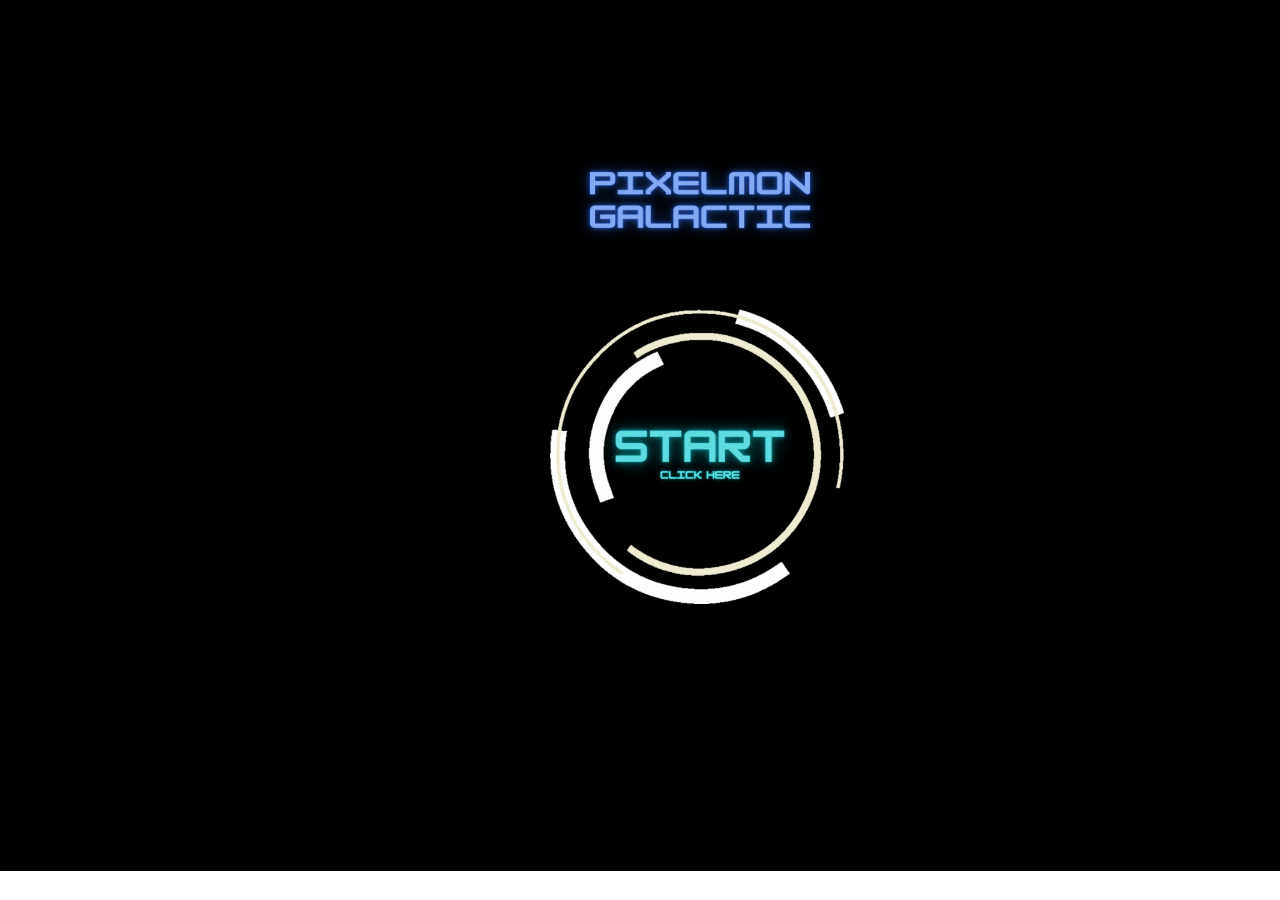
<file: index.html>
<!DOCTYPE html>
<html lang="en">
<head>
    <meta charset="UTF-8">
    <meta http-equiv="X-UA-Compatible" content="IE=edge">
    <meta name="viewport" content="width=device-width, initial-scale=1.0">
    <title>Choose</title>
    <link rel="stylesheet" href="load.css">
    <link rel="icon" type="image/x-icon" href="img/logo.png">
    <link rel="stylesheet" href="https://cdnjs.cloudflare.com/ajax/libs/animate.css/4.1.1/animate.min.css"/>
</head>
<body>
    <div id="wrapper">
        <div id="content">

        <div class="tema">
        <img src="link/img/Pixelmon.png" class="animate__animated animate__backInRight">
        <div class="load">
        <a href="beranda.html"><img src="link/img/load1.gif" class="animate__animated animate__backInLeft"></a>
        </div><!--Load-->
        </div><!--Tema-->
        </div><!--Content-->
    </div><!--Wrapper-->
</body>
</html>
</file>
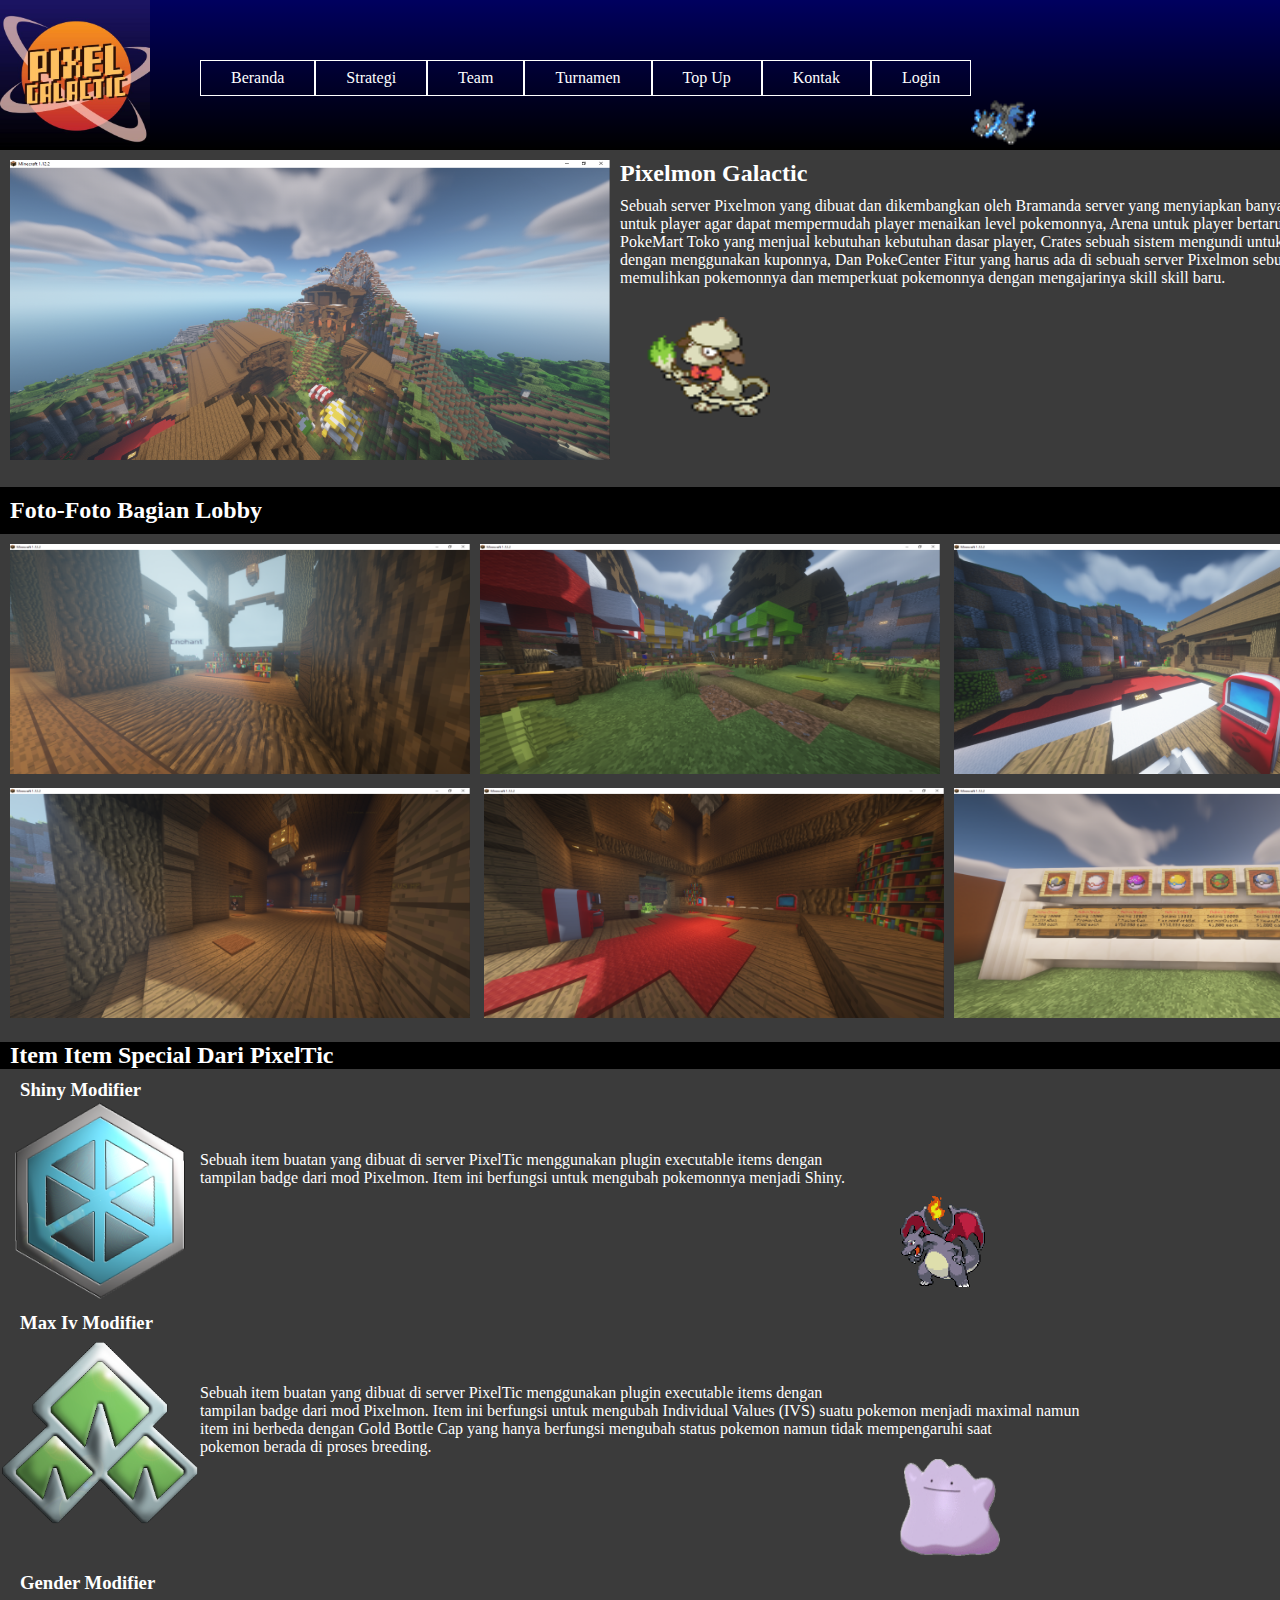
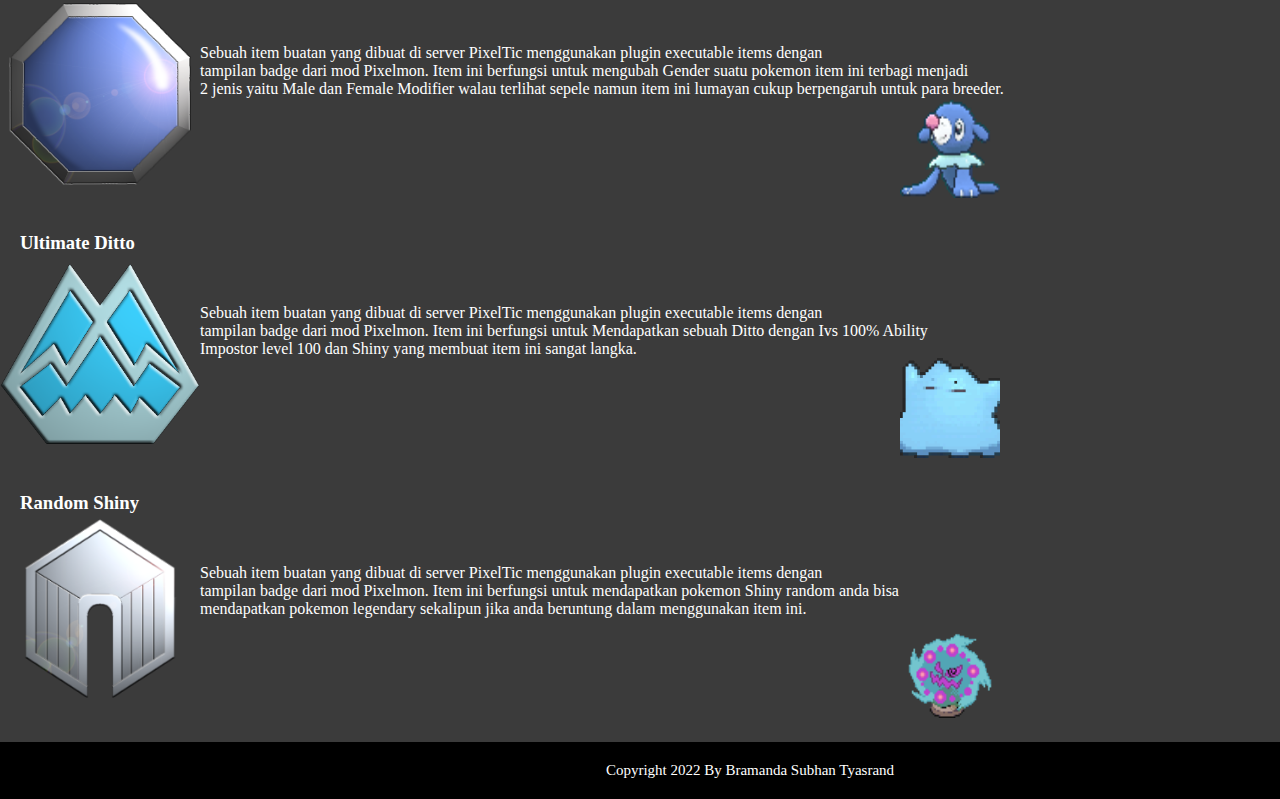
<file: beranda.html>
<!DOCTYPE html>
<html lang="en">
<head>
    <meta charset="UTF-8">
    <meta http-equiv="X-UA-Compatible" content="IE=edge">
    <meta name="viewport" content="width=device-width, initial-scale=1.0">
    <title>Pixelmon Galactic</title>
    <link rel="stylesheet" href="style.css">
    <link rel="icon" type="image/x-icon" href="img/logo.png">
    <link rel="stylesheet" href="https://cdnjs.cloudflare.com/ajax/libs/animate.css/4.1.1/animate.min.css"/>
</head>
<body>
    <div id="wrapper">
        <div id="header">
            <img src="img/logo.png"/>
            <ul id="menu">
                <li><a href="beranda.html">Beranda</a></li>
                <li><a href="link/strategi.html">Strategi</a></li>
                <li><a href="link/team.html">Team</a></li>
                <li><a href="link/tur.html">Turnamen</a></li>
                <li><a href="link/p2w.html">Top Up</a></li>
                <li><a href="#">Kontak</a></li>
                <li><a href="link/akun.html">Login</a></li>
            </ul>
            <div id="gift">
            <img src="link/img/charx.gif">
            </div><!--Gift-->
        </div><!--Header-->

        <div id="content">
                <img src="img/lobby.png"/>
                <h2>Pixelmon Galactic</h2>
                <p>Sebuah server Pixelmon yang dibuat dan dikembangkan oleh Bramanda server yang menyiapkan banyak fitur seperti Leveling untuk player agar dapat mempermudah player menaikan level pokemonnya, Arena untuk player bertarung satu sama lain PokeMart Toko yang menjual kebutuhan kebutuhan dasar player, Crates sebuah sistem mengundi untuk mendapatkan hadiah dengan menggunakan kuponnya, Dan PokeCenter Fitur yang harus ada di sebuah server Pixelmon sebuah tempat untuk player memulihkan pokemonnya dan memperkuat pokemonnya dengan mengajarinya skill skill baru.</p> <div id="contentimg"><img src="img/smeargle.gif"></div><!--ContentImg--><br><br><br><br><br><br><br><br><br><br>
        </div><!--Content-->
        <div id="foto">
            <h2>Foto-Foto Bagian Lobby</h2>
                <img src="img/ench.png"><img src="img/mart.png"/>
                <img src="img/arena.png"/><img src="img/lvl.png">
                <img src="img/center.png"/><img src="img/ball.png">
        </div><!--foto-->
        <div id="frame-sidebar">
            <div class="sidebar">
            <h2>Item Item Special Dari PixelTic</h2>
            <h3>Shiny Modifier</h3>
            <img src="img/shiny.png"><p>Sebuah item buatan yang dibuat di server PixelTic menggunakan plugin executable items dengan<br> tampilan badge dari mod Pixelmon. Item ini berfungsi untuk mengubah pokemonnya menjadi Shiny.</p> <div class="gift"><img src="img/shinychar.gif"></div><!--Gift-->
            </div><!--Sidebar-->
            <div class="sidebar">
            <h3>Max Iv Modifier</h3>
            <img src="img/maxiv.png"/><p>Sebuah item buatan yang dibuat di server PixelTic menggunakan plugin executable items dengan<br> tampilan badge dari mod Pixelmon. Item ini berfungsi untuk mengubah Individual Values (IVS) suatu pokemon menjadi maximal namun<br> item ini berbeda dengan Gold Bottle Cap yang hanya berfungsi mengubah status pokemon namun tidak mempengaruhi saat<br> pokemon berada di proses breeding.</p><div class="gift"><img src="img/ditto.gif"></div><!--Gift-->
            </div><!--Sidebar-->
            <div class="sidebar">
                <h3>Gender Modifier</h3>
                <img src="img/gender.png"/><p>Sebuah item buatan yang dibuat di server PixelTic menggunakan plugin executable items dengan<br> tampilan badge dari mod Pixelmon. Item ini berfungsi untuk mengubah Gender suatu pokemon item ini terbagi menjadi<br>  2 jenis yaitu Male dan Female Modifier walau terlihat sepele namun item ini lumayan cukup berpengaruh untuk para breeder.</p><div class="gift"><img src="img/pop.gif"></div><!--Gift-->
            </div><!--Sidebar-->
            <div class="sidebar">
                <h3>Ultimate Ditto</h3>
                <img src="img/ditto.png"/><p>Sebuah item buatan yang dibuat di server PixelTic menggunakan plugin executable items dengan<br>  tampilan badge dari mod Pixelmon. Item ini berfungsi untuk Mendapatkan sebuah Ditto dengan Ivs 100% Ability<br>  Impostor level 100 dan Shiny yang membuat item ini sangat langka.</p><div class="gift"><img src="img/dittos.gif"></div><!--Gift-->
            </div><!--Sidebar-->
            <div class="sidebar">
                <h3>Random Shiny</h3>
                <img src="img/random.png"/><p>Sebuah item buatan yang dibuat di server PixelTic menggunakan plugin executable items dengan<br>  tampilan badge dari mod Pixelmon. Item ini berfungsi untuk mendapatkan pokemon Shiny random anda bisa<br>  mendapatkan pokemon legendary sekalipun jika anda beruntung dalam menggunakan item ini.</p><div class="gift"><img src="img/spirit.gif"></div><!--Gift-->
            </div><!--Sidebar-->
        </div><!--Frame Sidebar-->

        <div id="footer"><p>Copyright 2022 By Bramanda Subhan Tyasrand</p></div>
    </div><!--Wrapper-->
</body>
</html>
</file>
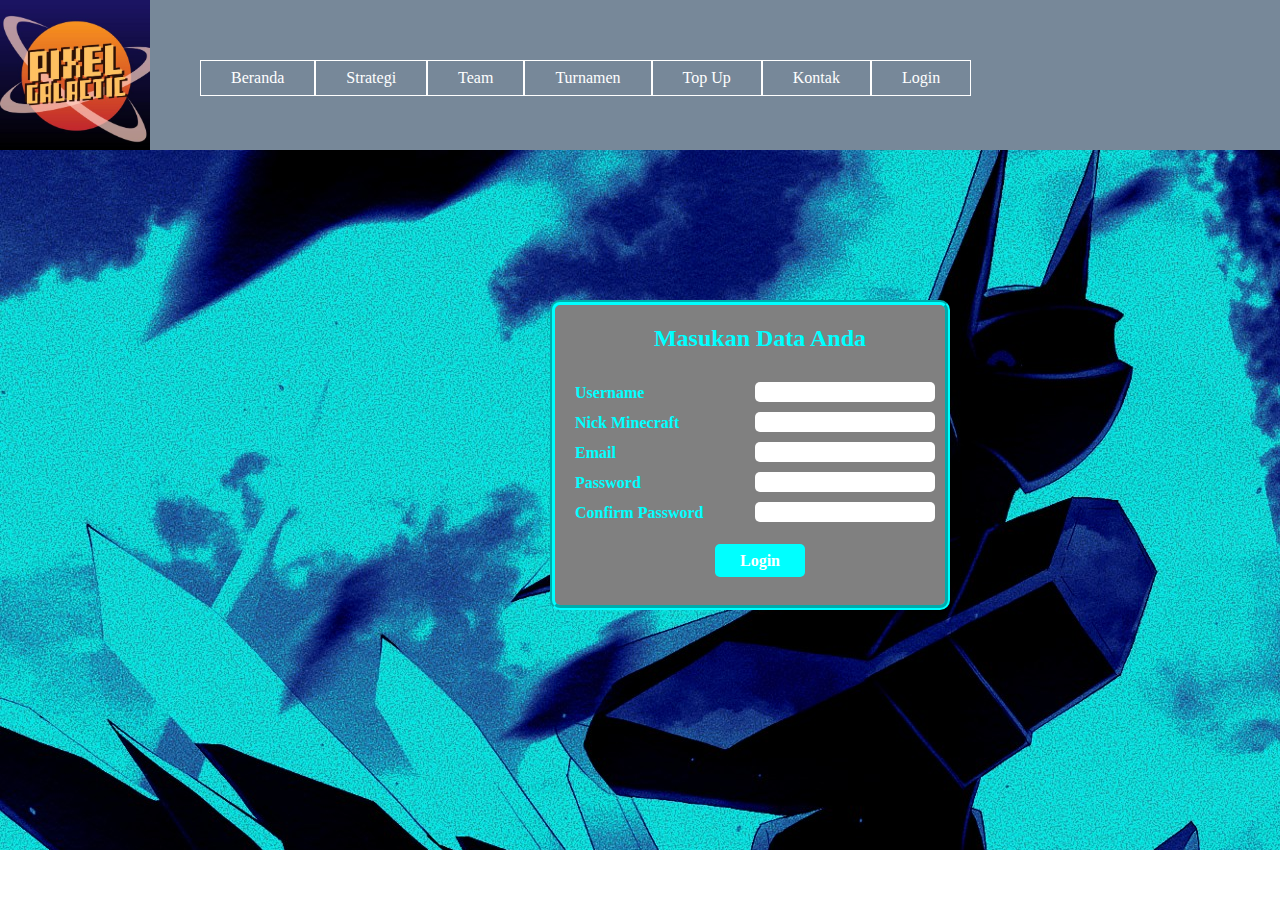
<file: link/akun.html>
<!DOCTYPE html>
<html lang="en">
<head>
    <meta charset="UTF-8">
    <meta http-equiv="X-UA-Compatible" content="IE=edge">
    <meta name="viewport" content="width=device-width, initial-scale=1.0">
    <title>Login</title>
    <link rel="stylesheet" href="akun.css">
    <link rel="icon" type="image/x-icon" href="img/logo.png">
    <link rel="stylesheet" href="https://cdnjs.cloudflare.com/ajax/libs/animate.css/4.1.1/animate.min.css"/>
</head>
<body>
    <div id="wrapper">
        <div id="header">
            <img src="img/logo.png"/>
            <ul id="menu">
                <li><a href="../beranda.html">Beranda</a></li>
                <li><a href="strategi.html">Strategi</a></li>
                <li><a href="team.html">Team</a></li>
                <li><a href="tur.html">Turnamen</a></li>
                <li><a href="p2w.html">Top Up</a></li>
                <li><a href="#">Kontak</a></li>
                <li><a href="akun.html">Login</a></li>
            </ul>
            </div><!--Header-->

        <div id="content">
            <center><div id="form" class="animate__animated animate__backInLeft">
                <h2>Masukan Data Anda</h2>
                <div id="teks">
                    <p>Username</p>
                    <p>Nick Minecraft</p>
                    <p>Email</p>
                    <p>Password</p>
                    <p>Confirm Password</p>
                </div><!--Teks-->
                <div id="insert">
                    <input type="text">
                    <input type="text">
                    <input type="text">
                    <input type="text">
                    <input type="text">
                </div><!--Insert-->
                <div id="button">
                    <a href="#" >Login</a>
                </div><!--Button-->
            </div><!--Form--></center>
        </div><!--Content-->
    </div><!--Wrapper-->
</body>
</html>
</file>
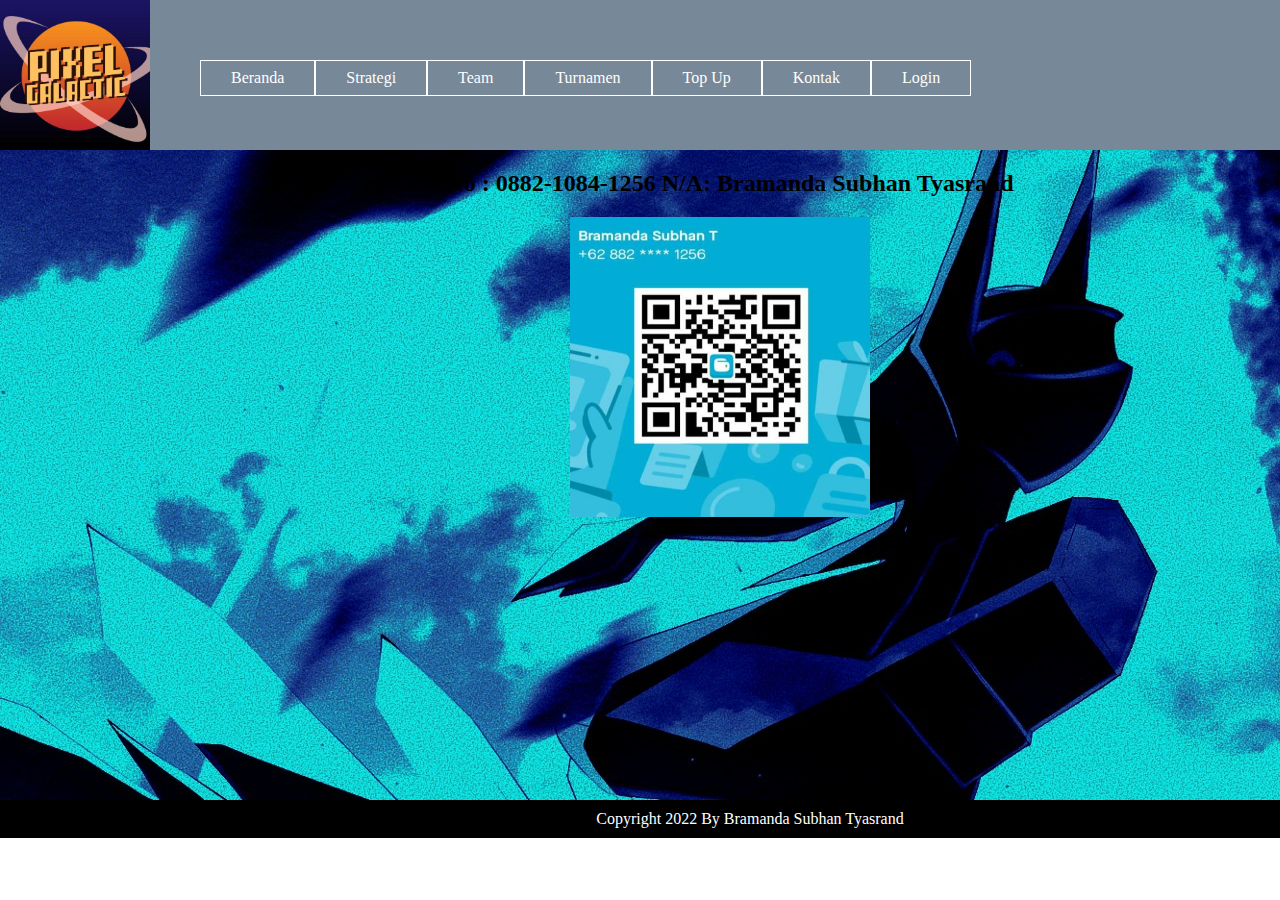
<file: link/gopay.html>
<!DOCTYPE html>
<html lang="en">
<head>
    <meta charset="UTF-8">
    <meta http-equiv="X-UA-Compatible" content="IE=edge">
    <meta name="viewport" content="width=device-width, initial-scale=1.0">
    <title>Gopay</title>
    <link rel="stylesheet" href="gopay.css">
    <link rel="icon" type="image/x-icon" href="img/logo.png">
</head>
<body>
    <div id="wrapper">
        <div id="header">
            <img src="img/logo.png"/>
            <ul id="menu">
                <li><a href="../beranda.html">Beranda</a></li>
                <li><a href="strategi.html">Strategi</a></li>
                <li><a href="team.html">Team</a></li>
                <li><a href="tur.html">Turnamen</a></li>
                <li><a href="p2w.html">Top Up</a></li>
                <li><a href="#">Kontak</a></li>
                <li><a href="akun.html">Login</a></li>
            </ul>
            </div><!--Header-->
            <div id="content">
                <h2>No : 0882-1084-1256 N/A: Bramanda Subhan Tyasrand</h2>
                <center><img src="img/gopaypay.jpg"></center>
            </div><!--Content-->
            <center><div id="footer">
                <p>Copyright 2022 By Bramanda Subhan Tyasrand</p>
            </div><!--Footer--></center>
    </div><!--Wrapper-->
</body>
</html>
</file>
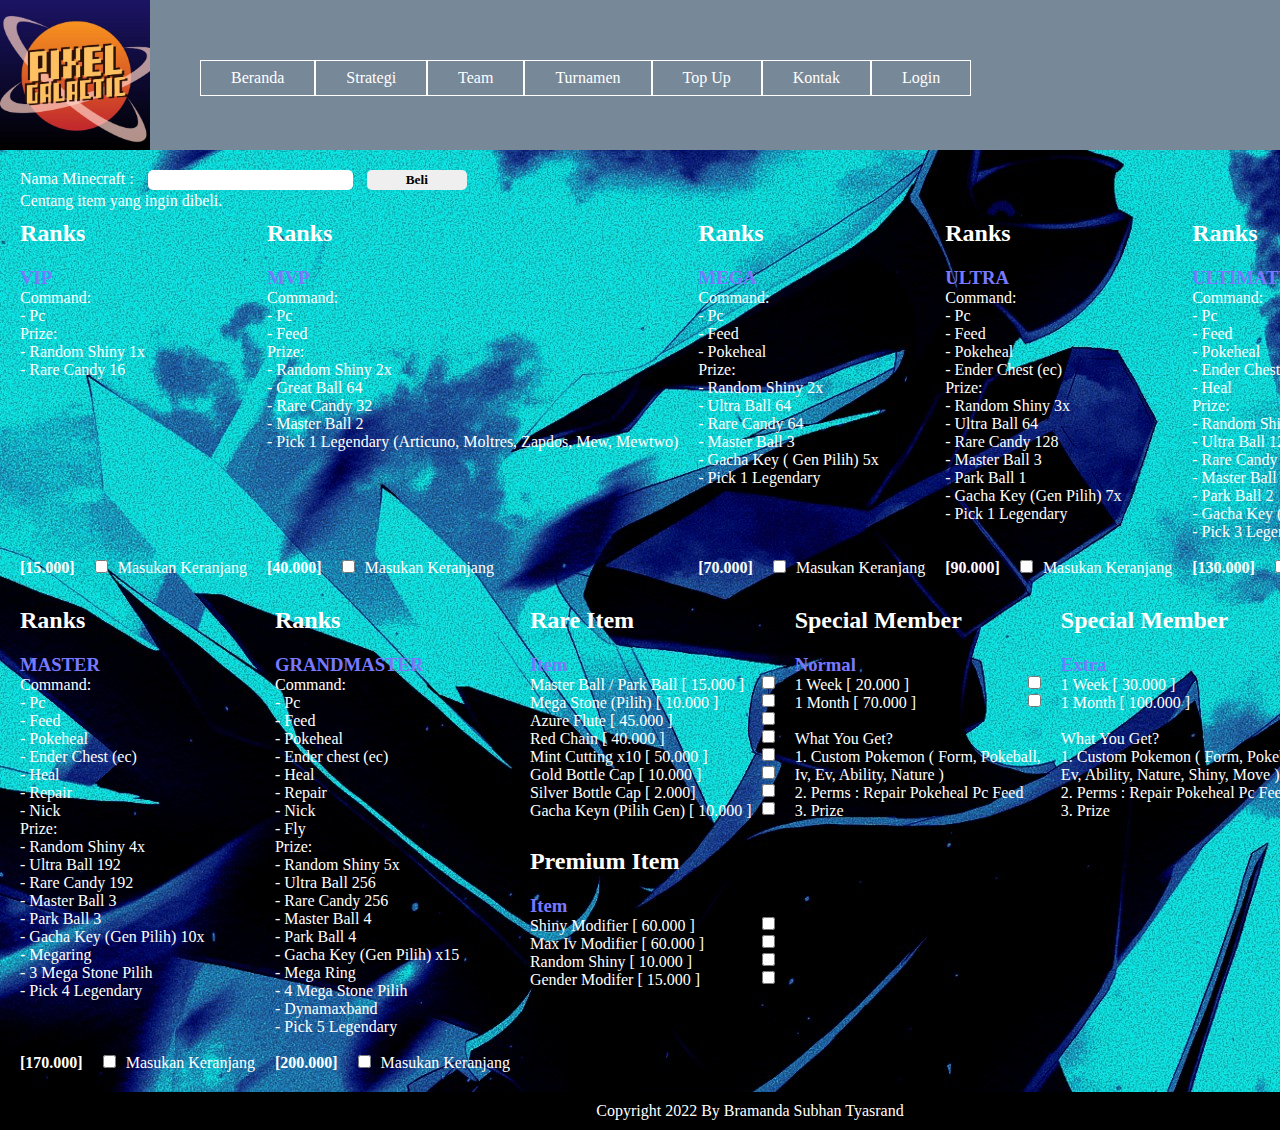
<file: link/p2w.html>
<!DOCTYPE html>
<html lang="en">
<head>
    <meta charset="UTF-8">
    <meta http-equiv="X-UA-Compatible" content="IE=edge">
    <meta name="viewport" content="width=device-width, initial-scale=1.0">
    <title>Top Up</title>
    <link rel="stylesheet" href="p2w.css">
    <link rel="icon" type="image/x-icon" href="img/logo.png">
</head>
<body>
    <div id="wrapper">
        <div id="header">
        <img src="img/logo.png"/>
        <ul id="menu">
            <li><a href="../beranda.html">Beranda</a></li>
            <li><a href="strategi.html">Strategi</a></li>
            <li><a href="team.html">Team</a></li>
            <li><a href="tur.html">Turnamen</a></li>
            <li><a href="p2w.html">Top Up</a></li>
            <li><a href="#">Kontak</a></li>
            <li><a href="akun.html">Login</a></li>
        </ul>
        </div><!--Header-->

        <div id="form">
            <label for="nick">Nama Minecraft : </label>
            <input type="text" name="nick"> <a href="payment.html"><input type="submit" value="Beli"></a>
            <p>Centang item yang ingin dibeli.</p>
        </div><!--Form-->
        <div id="cotent">
            <div class="list-item">
                <h2>Ranks</h2>
                <h3>VIP</h3>
                <p>Command:<br>
                    - Pc <br>
                    Prize: <br>
                    - Random Shiny 1x <br>
                    - Rare Candy 16</p> <br><br><br><br><br><br><br><br><br><br>
                    <div class="price"><b>[15.000]</b><input type="checkbox">Masukan Keranjang</div><!--Price-->
            </div><!--List Item 1-->
            </div>
            <div class="list-item">
                <h2>Ranks</h2>
                <h3>MVP</h3>
                <p>Command:<br>
                    - Pc<br>
                    - Feed<br>
                    Prize:<br>
                    - Random Shiny 2x<br>
                    - Great Ball 64<br>
                    - Rare Candy 32<br>
                    - Master Ball 2<br>
                    - Pick 1 Legendary (Articuno, Moltres, Zapdos, Mew, Mewtwo)</p><br><br><br><br><br><br>
                    <div class="price"><b>[40.000]</b><input type="checkbox">Masukan Keranjang</div><!--Price-->
            </div><!--List Item 2-->
            <div class="list-item">
                <h2>Ranks</h2>
                <h3>MEGA</h3>
                <p>Command:<br>
                    - Pc<br>
                    - Feed<br>
                    - Pokeheal<br>
                    Prize:<br>
                    - Random Shiny 2x<br>
                    - Ultra Ball 64<br>
                    - Rare Candy 64<br>
                    - Master Ball 3<br>
                    - Gacha Key ( Gen Pilih) 5x<br>
                    -  Pick 1 Legendary </p><br><br><br><br>
                    <div class="price"><b>[70.000]</b><input type="checkbox">Masukan Keranjang</div><!--Price-->
            </div><!--List Item 3-->
            <div class="list-item">
                <h2>Ranks</h2>
                <h3>ULTRA</h3>
                <p>Command:<br>
                    - Pc<br>
                    - Feed<br>
                    - Pokeheal<br>
                    - Ender Chest (ec)<br>
                    Prize:<br>
                    - Random Shiny 3x<br>
                    - Ultra Ball 64<br>
                    - Rare Candy 128<br>
                    - Master Ball 3<br>
                    - Park Ball 1<br>
                    - Gacha Key (Gen Pilih) 7x<br>
                    - Pick 1 Legendary <br><br><br>
                    <div class="price"><b>[90.000]</b><input type="checkbox">Masukan Keranjang</div><!--Price-->
            </div><!--List Item 4-->
            <div class="list-item">
                <h2>Ranks</h2>
                <h3>ULTIMATE</h3>
                <p>Command:<br>
                    - Pc<br>
                    - Feed<br>
                    - Pokeheal<br>
                    - Ender Chest (ec)<br>
                    - Heal<br>
                    Prize:<br>
                    - Random Shiny 3<br>
                    - Ultra Ball 128<br>
                    - Rare Candy 128 <br>
                    - Master Ball 3 <br>
                    - Park Ball 2<br>
                    - Gacha Key (Gen Pilih) 8x<br>
                    - Pick 3 Legendary <br><br>
                    <div class="price"><b>[130.000]</b><input type="checkbox">Masukan Keranjang</div><!--Price-->
            </div><!--List Item 5-->
            <div class="list-item">
                <h2>Ranks</h2>
                <h3>MASTER</h3>
                <p>Command:<br>
                    - Pc <br>
                    - Feed<br>
                    - Pokeheal<br>
                    - Ender Chest (ec)<br>
                    - Heal<br>
                    - Repair <br>
                    - Nick<br>
                    Prize:<br>
                    - Random Shiny 4x<br>
                    - Ultra Ball 192<br>
                    - Rare Candy 192 <br>
                    - Master Ball 3 <br>
                    - Park Ball 3<br>
                    - Gacha Key (Gen Pilih) 10x<br>
                    - Megaring<br>
                    - 3 Mega Stone Pilih<br>
                    - Pick 4 Legendary<br><br><br><br>
                    <div class="price"><b>[170.000]</b><input type="checkbox">Masukan Keranjang</div><!--Price-->
            </div><!--List Item 6-->
            <div class="list-item">
                <h2>Ranks</h2>
                <h3>GRANDMASTER</h3>
                <p>Command:<br>
                    - Pc<br>
                    - Feed<br>
                    - Pokeheal<br>
                    - Ender chest (ec)<br>
                    - Heal<br>
                    - Repair<br>
                    - Nick<br>
                    - Fly<br>
                    Prize:<br>
                    - Random Shiny 5x<br>
                    - Ultra Ball 256<br>
                    - Rare Candy 256<br>
                    - Master Ball 4 <br>
                    - Park Ball 4<br>
                    - Gacha Key (Gen Pilih) x15<br>
                    - Mega Ring    <br>
                    - 4 Mega Stone Pilih<br>
                    - Dynamaxband<br>
                    - Pick 5 Legendary<br><br>
                    <div class="price"><b>[200.000]</b><input type="checkbox">Masukan Keranjang</div><!--Price-->
            </div><!--List Item 7-->
            <div class="item">
                <h2>Rare Item</h2>
                <h3>Item</h3>
                <p>Master Ball / Park Ball [ 15.000 ]<input type="checkbox"><br>
                    Mega Stone (Pilih) [ 10.000 ]<input type="checkbox"><br>
                    Azure Flute [ 45.000 ]<input type="checkbox"><br>
                    Red Chain [ 40.000 ]<input type="checkbox"><br>
                    Mint Cutting x10 [ 50.000 ]<input type="checkbox"><br>
                    Gold Bottle Cap [ 10.000 ]<input type="checkbox"><br>
                    Silver Bottle Cap [ 2.000]<input type="checkbox"><br>
                    Gacha Keyn (Pilih Gen) [ 10.000 ]<input type="checkbox"></p><br>
                    <h2>Premium Item</h2>
                <h3>Item</h3>
                <p>Shiny Modifier [ 60.000 ]<input type="checkbox"><br>
                    Max Iv Modifier [ 60.000 ]<input type="checkbox"><br>
                    Random Shiny [ 10.000 ]<input type="checkbox"><br>
                    Gender Modifer [ 15.000 ]<input type="checkbox">
                </p>
            </div><!--Item-->
            <div class="member">
                <h2>Special Member</h2>
                <h3>Normal</h3>
                <p>1 Week [ 20.000 ]<input type="checkbox"><br>
                    1 Month [ 70.000 ]<input type="checkbox"><br><br>
                    What You Get?<br>
                    1. Custom Pokemon ( Form, Pokeball, <br>Iv, Ev, Ability, Nature )<br>
                    2. Perms : Repair Pokeheal Pc Feed<br>
                    3. Prize
                </p>
            </div><!--Member-->
            <div class="member">
                <h2>Special Member</h2>
                <h3>Extra</h3>
                <p>1 Week [ 30.000 ]<input type="checkbox"><br>
                    1 Month [ 100.000 ]<input type="checkbox"><br><br>
                    What You Get?<br>
                    1. Custom Pokemon ( Form, Pokeball, Iv,<br> Ev, Ability, Nature, Shiny, Move )<br>
                    2. Perms : Repair Pokeheal Pc Feed<br>
                    3. Prize
                </p>
            </div><!--Member-->
        </div><!--Content-->
        <center><div id="footer">
            <p>Copyright 2022 By Bramanda Subhan Tyasrand</p>
        </div><!--Footer--></center>
    </div><!--Wrapper-->
</body>
</html>
</file>
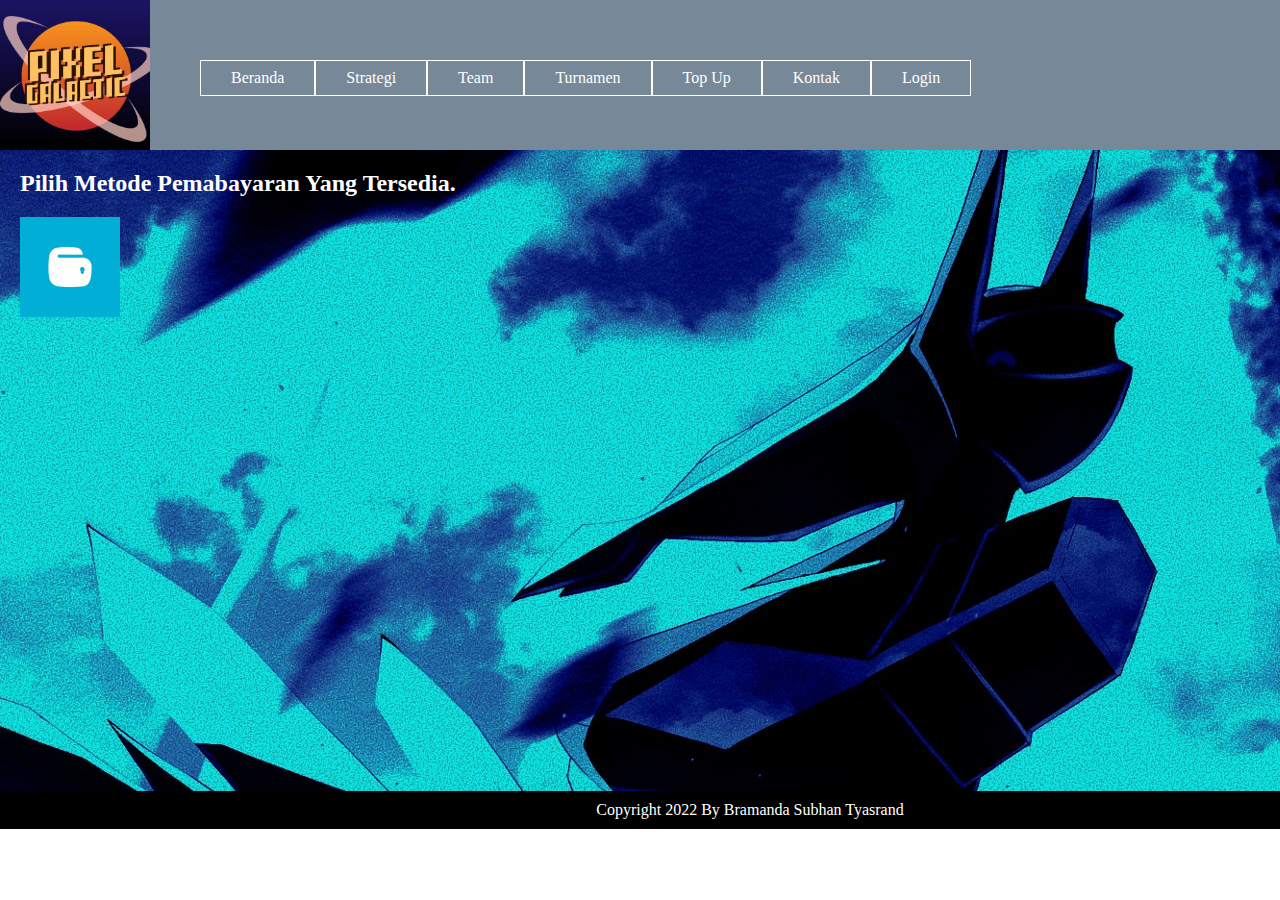
<file: link/payment.html>
<!DOCTYPE html>
<html lang="en">
<head>
    <meta charset="UTF-8">
    <meta http-equiv="X-UA-Compatible" content="IE=edge">
    <meta name="viewport" content="width=device-width, initial-scale=1.0">
    <title>Payment</title>
    <link rel="stylesheet" href="pay.css">
    <link rel="icon" type="image/x-icon" href="img/logo.png">
</head>
<body>
    <div id="wrapper">
        <div id="header">
            <img src="img/logo.png"/>
            <ul id="menu">
                <li><a href="../beranda.html">Beranda</a></li>
                <li><a href="strategi.html">Strategi</a></li>
                <li><a href="team.html">Team</a></li>
                <li><a href="tur.html">Turnamen</a></li>
                <li><a href="p2w.html">Top Up</a></li>
                <li><a href="#">Kontak</a></li>
                <li><a href="akun.html">Login</a></li>
            </ul>
            </div><!--Header-->
            <div id="content">
                <h2>Pilih Metode Pemabayaran Yang Tersedia.</h2>
                <a href="gopay.html"><img src="img/gopay.jpg"></a>
            </div><!--Content-->
            <center><div id="footer">
                <p>Copyright 2022 By Bramanda Subhan Tyasrand</p>
            </div><!--Footer--></center>
    </div><!--Wrapper-->
</body>
</html>
</file>
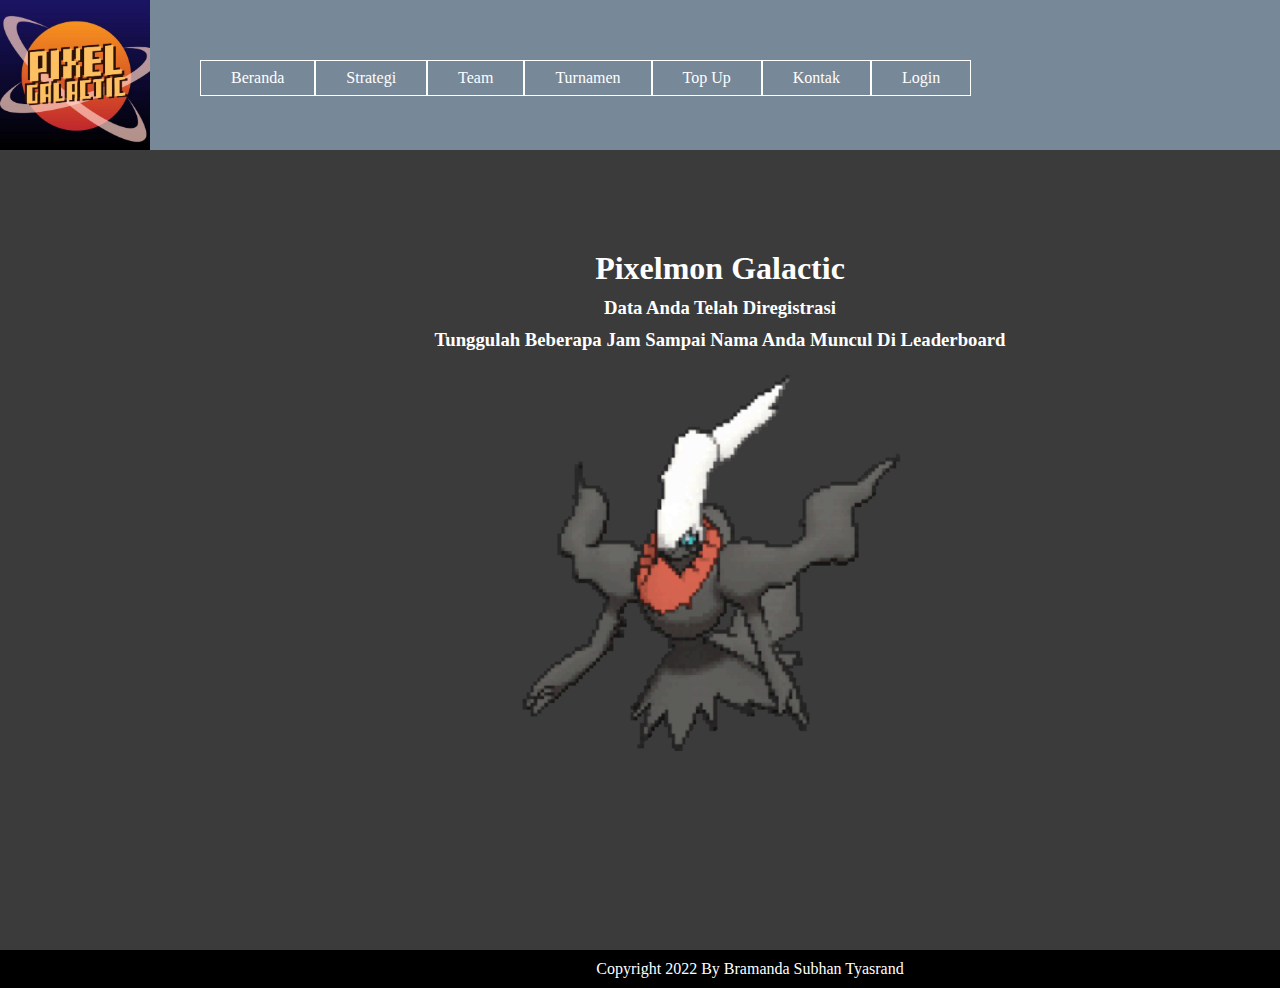
<file: link/submit.html>
<!DOCTYPE html>
<html lang="en">
<head>
    <meta charset="UTF-8">
    <meta http-equiv="X-UA-Compatible" content="IE=edge">
    <meta name="viewport" content="width=device-width, initial-scale=1.0">
    <title>Turnamen</title>
    <link rel="stylesheet" href="submit.css">
    <link rel="icon" type="image/x-icon" href="img/logo.png">
</head>
<body>
    <div id="wrapper">
        <div id="header">
            <img src="img/logo.png"/>
            <ul id="menu">
                <li><a href="../beranda.html">Beranda</a></li>
                <li><a href="strategi.html">Strategi</a></li>
                <li><a href="team.html">Team</a></li>
                <li><a href="tur.html">Turnamen</a></li>
                <li><a href="p2w.html">Top Up</a></li>
                <li><a href="#">Kontak</a></li>
                <li><a href="akun.html">Login</a></li>
            </ul>
            </div><!--Header-->

            <div id="content">
                <h1>Pixelmon Galactic</h1>
                <h3>Data Anda Telah Diregistrasi</h3>
                <h3>Tunggulah Beberapa Jam Sampai Nama Anda Muncul Di Leaderboard</h3>
                <center><img src="img/darkrai.gif"/></center>
            </div><!--Content-->
            <center><div id="footer">
                <p>Copyright 2022 By Bramanda Subhan Tyasrand</p>
            </div><!--Footer--></center>
    </div><!--Wrapper-->
</body>
</html>
</file>
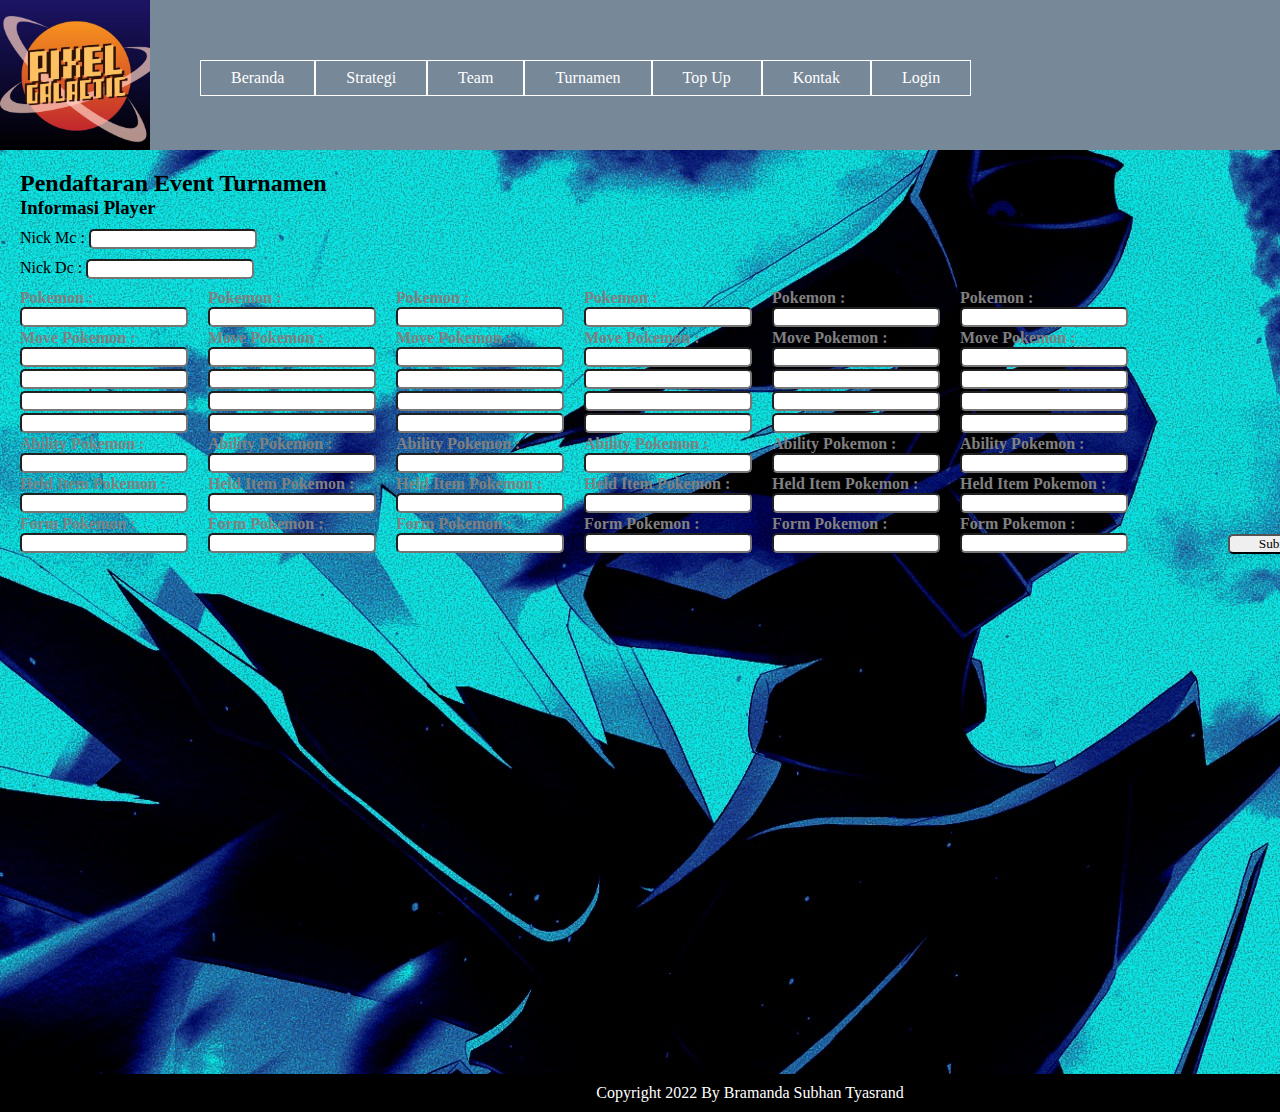
<file: link/tur.html>
<!DOCTYPE html>
<html lang="en">
<head>
    <meta charset="UTF-8">
    <meta http-equiv="X-UA-Compatible" content="IE=edge">
    <meta name="viewport" content="width=device-width, initial-scale=1.0">
    <title>Turnamen</title>
    <link rel="stylesheet" href="tur.css">
    <link rel="icon" type="image/x-icon" href="Img/logo.png">
</head>
<body>
    <div id="wrapper">
        <div id="header">
            <img src="img/logo.png"/>
            <ul id="menu">
                <li><a href="../beranda.html">Beranda</a></li>
                <li><a href="strategi.html">Strategi</a></li>
                <li><a href="team.html">Team</a></li>
                <li><a href="tur.html">Turnamen</a></li>
                <li><a href="p2w.html">Top Up</a></li>
                <li><a href="#">Kontak</a></li>
                <li><a href="akun.html">Login</a></li>
            </ul>
            </div><!--Header-->
            <div id="content">
            <h2>Pendaftaran Event Turnamen</h2>
            </div><!--Content-->
            <form id="player">
                <h3>Informasi Player</h3>
                <label for="mc">Nick Mc : </label>
                <input type="text"><br>
                <label for="dc">Nick Dc : </label>
                <input type="text">
            </form><!--Player-->
            <div class="poke">
            <form class="pokemon">
                <label for="pokename">Pokemon : </label><br>
                <input type="text"><br>
                <label for="pokemove">Move Pokemon :</label><br>
                <input type="text"><br>
                <input type="text"><br>
                <input type="text"><br>
                <input type="text"><br>
            </form><!--Move-->
            <form class="abi">
                <label for="ability">Ability Pokemon : </label><br>
                <input type="text"><br>
                <label for="held">Held Item Pokemon : </label><br>
                <input type="text"><br>
                <label for="form">Form Pokemon : </label><br>
                <input type="text"><br>
            </form><!--Ability-->
            </div><!--Poke-->
            <div class="poke">
            <form class="pokemon">
                <label for="pokename">Pokemon : </label><br>
                <input type="text"><br>
                <label for="pokemove">Move Pokemon :</label><br>
                <input type="text"><br>
                <input type="text"><br>
                <input type="text"><br>
                <input type="text"><br>
            </form><!--Move-->
            <form class="abi">
                <label for="ability">Ability Pokemon : </label><br>
                <input type="text"><br>
                <label for="held">Held Item Pokemon : </label><br>
                <input type="text"><br>
                <label for="form">Form Pokemon : </label><br>
                <input type="text"><br>
            </form><!--Ability-->
            </div><!--Poke-->
            <div class="poke">
            <form class="pokemon">
                <label for="pokename">Pokemon : </label><br>
                <input type="text"><br>
                <label for="pokemove">Move Pokemon :</label><br>
                <input type="text"><br>
                <input type="text"><br>
                <input type="text"><br>
                <input type="text"><br>
            </form><!--Move-->
            <form class="abi">
                <label for="ability">Ability Pokemon : </label><br>
                <input type="text"><br>
                <label for="held">Held Item Pokemon : </label><br>
                <input type="text"><br>
                <label for="form">Form Pokemon : </label><br>
                <input type="text"><br>
            </form><!--Ability-->
            </div><!--Poke-->
            <div class="poke">
            <form class="pokemon">
                <label for="pokename">Pokemon : </label><br>
                <input type="text"><br>
                <label for="pokemove">Move Pokemon :</label><br>
                <input type="text"><br>
                <input type="text"><br>
                <input type="text"><br>
                <input type="text"><br>
            </form><!--Move-->
            <form class="abi">
                <label for="ability">Ability Pokemon : </label><br>
                <input type="text"><br>
                <label for="held">Held Item Pokemon : </label><br>
                <input type="text"><br>
                <label for="form">Form Pokemon : </label><br>
                <input type="text"><br>
            </form><!--Ability-->
            </div><!--Poke-->
            <div class="poke">
            <form class="pokemon">
                <label for="pokename">Pokemon : </label><br>
                <input type="text"><br>
                <label for="pokemove">Move Pokemon :</label><br>
                <input type="text"><br>
                <input type="text"><br>
                <input type="text"><br>
                <input type="text"><br>
            </form><!--Move-->
            <form class="abi">
                <label for="ability">Ability Pokemon : </label><br>
                <input type="text"><br>
                <label for="held">Held Item Pokemon : </label><br>
                <input type="text"><br>
                <label for="form">Form Pokemon : </label><br>
                <input type="text"><br>
            </form><!--Ability-->
            </div><!--Poke-->
            <div class="poke">
            <form class="pokemon">
                <label for="pokename">Pokemon : </label><br>
                <input type="text"><br>
                <label for="pokemove">Move Pokemon :</label><br>
                <input type="text"><br>
                <input type="text"><br>
                <input type="text"><br>
                <input type="text"><br>
            </form><!--Move-->
            <form class="abi">
                <label for="ability">Ability Pokemon : </label><br>
                <input type="text"><br>
                <label for="held">Held Item Pokemon : </label><br>
                <input type="text"><br>
                <label for="form">Form Pokemon : </label><br>
                <input type="text"><br>
            </form><!--Ability-->
            </div><!--Poke-->
            <div id="submit"><a href="submit.html"><input type="submit" value="Submit"></a></div><!--Submit-->
            <center><div id="footer">
                <p>Copyright 2022 By Bramanda Subhan Tyasrand</p>
            </div><!--Footer--></center>
    </div><!--Wrapper-->
</body>
</html>
</file>
<file: load.css>
*{
    margin: 0 auto;
    padding: 0;
}
#wrapper{
    width: 1500px;
    background-color: black;
}
#content{
    width: 1500px;
    height: 871px;
    background-color: black;
    overflow: hidden;
}
.tema img{
    width: 400px;
    height: 200px;
    margin-left:500px;
    margin-top: 100px;
    margin-bottom: -250px;
}
.load img{
    width: 300px;
    height: 300px;
    float: left;
    margin-top: 250px;
    margin-left: 550px;
}
</file>
<file: style.css>
*{
    margin: 0;
    padding: 0;
    font-family: 'Times New Roman', Times, serif;
}
#wrapper{
    width: 1500px;
    background-color: rgb(59, 59, 59);
    margin: 0 auto;
    overflow: hidden;
}
#header{
    width: 100%;
    height: 150px;
    overflow: hidden;
    background-image: linear-gradient(rgb(0, 0, 95), black);
}
#header img{
    width: 150px;
    height: 150px;
    float: left;
}
#gift img{
    margin-top: 35px;
    width: 65px;
    height: 50px;
}
#gift{
    position: relative;
    animation: gift 6s infinite linear;
}
@keyframes gift{
    0%{left: 0px;}
    100%{left: 1000px;}
}
#menu{
    margin-top: 60px;
    margin-left: 200px;
    list-style: none;
}
#menu li{
    float: left;
    padding: 8px 30px;
    border: solid white 1px;
}
#menu li a{
    color: white;
    text-decoration: none;
}
#menu li a:hover{
    color: yellow;
}
#content{
    width: 1440px;
}
#content img{
    padding-left: 10px;
    padding-top: 10px;
    width: 600px;
    height: 300px;
    float: left;
}
#content h2{
    color: white;
    padding-left: 620px;
    padding-top: 10px;
}
#content p{
    color: white;
    padding-top: 10px;
    padding-left: 620px;
}
#contentimg img{
    padding-top: 30px;
    width: 150px;
    height: 100px;
}
#foto{
    padding-top: 20px;
    padding-bottom: 20px;
    overflow: hidden;
}
#foto h2{
    background-color: black;
    color: white;
    padding-top: 10px;
    padding-left: 10px;
    padding-bottom: 10px;
}
#foto img{
    padding-top: 10px;
    padding-left: 10px;
    width: 460px;
    height: 230px;
}
#frame-sidebar{
    overflow: hidden;
}
.sidebar{
    height: 260px;
    overflow: hidden;
}
.sidebar img{
    width: 200px;
    height: 200px;
    float: left;
}
.sidebar h3{
    color: white;
    padding-left: 20px;
    padding-top: 10px;
}
.sidebar h2{
    padding-left: 10px;
    color: white;
    background-color: black;
}
.sidebar p{
    padding-top: 50px;
    padding-right: 10px;
    color: white;
}
.gift img{
    width: 100px;
    height: 100px;
    padding-left: 700px;
}
#footer p{
    background-color: black;
    color: white;
    font-size: 15px;
    text-align: center;
    padding-bottom: 20px;
    padding-top: 20px;
}
</file>
<file: link/akun.css>
*{
    margin: 0;
    padding: 0;
    font-family: 'Times New Roman', Times, serif;
}
#wrapper{
    width: 1500px;
    background-color: rgb(59, 59, 59);
    margin: 0 auto;
    overflow: hidden;
}
#header{
    width: 100%;
    height: 150px;
    overflow: hidden;
    background-color: lightslategray;
}
#header img{
    width: 150px;
    height: 150px;
    float: left;
}
#form{
    padding-left: 20px;
    padding-top: 20px;
}
#form label{
    color: white;
}
#form input{
    margin-left: 10px;
    border: none;
    height: 20px;
}
#form p{
    color: white;
    padding-top: 2px;
}
#menu{
    margin-top: 60px;
    margin-left: 200px;
    list-style: none;
}
#menu li{
    float: left;
    padding: 8px 30px;
    border: solid white 1px;
}
#menu li a{
    color: white;
    text-decoration: none;
}
#content{
    width: 1500px;
    overflow: hidden;
    height: 700px;
    background-image: url(img/dialga.jpg);
}
#form{
    height: 280px;
    width: 370px;
    border: aqua groove 5px;
    margin-top: 150px;
    border-radius: 10px;
    background-color: gray;
}
h2{
    text-align: center;
    color: aqua;
    padding-bottom: 20px;
}
#teks{
    float: left;
    width: 150px;
}
#teks p{
    margin-top: 10px;
    font-weight: bold;
    color: aqua;
    text-align: left;
}
#insert{
    float: right;
    width: 200px;
}
#insert input[type=text]{
    margin-top: 10px;
    border-radius: 5px;
    width: 180px;
    margin-right: 50px;
}
#button{
    padding-top: 180px;
}
#button a{
    text-decoration: none;
    color: white;
    padding: 8px 25px 8px 25px;
    background-color: aqua;
    border-radius: 5px;
    font-weight: bold;
}
</file>
<file: link/gopay.css>
*{
    margin: 0;
    padding: 0;
    font-family: 'Times New Roman', Times, serif;
}
#wrapper{
    width: 1500px;
    background-color: rgb(59, 59, 59);
    margin: 0 auto;
    overflow: hidden;
}
#header{
    width: 100%;
    height: 150px;
    overflow: hidden;
    background-color: lightslategray;
}
#header img{
    width: 150px;
    height: 150px;
    float: left;
}
#form{
    padding-left: 20px;
    padding-top: 20px;
}
#form label{
    color: white;
}
#form input{
    margin-left: 10px;
    border: none;
    height: 20px;
}
#form p{
    color: white;
    padding-top: 2px;
}
#menu{
    margin-top: 60px;
    margin-left: 200px;
    list-style: none;
}
#menu li{
    float: left;
    padding: 8px 30px;
    border: solid white 1px;
}
#menu li a{
    color: white;
    text-decoration: none;
}
#content{
    width: 1440px;
    overflow: hidden;
    height: 650px;
    background-image: url(img/dialga.jpg);
}
#content h2{
    padding-left: 20px;
    padding-top: 20px;
    text-align: center;
}
#content img{
    padding-top: 20px;
    width: 300px;
    height: 300px;
}
#footer p{
    background-color: black;
    color: white;
    width: 1500px;
    padding-top: 10px;
    padding-bottom: 10px;
}
</file>
<file: link/p2w.css>
*{
    margin: 0;
    padding: 0;
    font-family: 'Times New Roman', Times, serif;
}
#wrapper{
    width: 1500px;
    background-color: rgb(59, 59, 59);
    margin: 0 auto;
    overflow: hidden;
    background-image: url(img/dialga.jpg);
}
#header{
    width: 100%;
    height: 150px;
    overflow: hidden;
    background-color: lightslategray;
}
#header img{
    width: 150px;
    height: 150px;
    float: left;
}
#form{
    padding-left: 20px;
    padding-top: 20px;
}
#form label{
    color: white;
}
#form input{
    margin-left: 10px;
    border: none;
    height: 20px;
}
#form input[type=text]{
    border-radius: 5px;
    width: 200px;
    padding-left: 5px;
}
#form input[type=submit]{
    border-radius: 5px;
    width: 100px;
    font-weight: bold;
}
#form p{
    color: white;
    padding-top: 2px;
}
#menu{
    margin-top: 60px;
    margin-left: 200px;
    list-style: none;
}
#menu li{
    float: left;
    padding: 8px 30px;
    border: solid white 1px;
}
#menu li a{
    color: white;
    text-decoration: none;
}
#content{
    width: 1440px;
    overflow: hidden;
    background-image: url(img/dialga.jpg);
}
.list-item{
    float: left;
}
.list-item h2{
    color: white;
    padding-left: 20px;
    padding-top: 10px;
}
.list-item h3{
    color: rgb(121, 121, 255);
    padding-top: 20px;
    padding-left: 20px;
}
.list-item p{
    color: white;
    padding-left: 20px;
}
.price b{
    color: white;
    padding-left: 20px;
}
.price input{
    margin-left: 20px;
    margin-right: 10px;
}
.price {
    color: white;
    padding-bottom: 20px;
}
.item{
    float: left;
}
.item h2{
    color: white;
    padding-left: 20px;
    padding-top: 10px;
}
.item h3{
    color: rgb(121, 121, 255);
    padding-top: 20px;
    padding-left: 20px;
}
.item p{
    color: white;
    padding-left: 20px;
}
.item input{
    float: right;
    margin-left: 10px;
}
.member{
    float: left;
}
.member h2{
    color: white;
    padding-left: 20px;
    padding-top: 10px;
}
.member h3{
    color: rgb(121, 121, 255);
    padding-top: 20px;
    padding-left: 20px;
}
.member p{
    color: white;
    padding-left: 20px;
}
.member input{
    float: right;
    margin-left: 10px;
}
#footer p{
    background-color: black;
    color: white;
    width: 1500px;
    padding-top: 10px;
    padding-bottom: 10px;
}
</file>
<file: link/pay.css>
*{
    margin: 0;
    padding: 0;
    font-family: 'Times New Roman', Times, serif;
}
#wrapper{
    width: 1500px;
    background-color: rgb(59, 59, 59);
    margin: 0 auto;
    overflow: hidden;
}
#header{
    width: 100%;
    height: 150px;
    overflow: hidden;
    background-color: lightslategray;
}
#header img{
    width: 150px;
    height: 150px;
    float: left;
}
#form{
    padding-left: 20px;
    padding-top: 20px;
}
#form label{
    color: white;
}
#form input{
    margin-left: 10px;
    border: none;
    height: 20px;
}
#form p{
    color: white;
    padding-top: 2px;
}
#menu{
    margin-top: 60px;
    margin-left: 200px;
    list-style: none;
}
#menu li{
    float: left;
    padding: 8px 30px;
    border: solid white 1px;
}
#menu li a{
    color: white;
    text-decoration: none;
}
#content{
    width: 1440px;
    overflow: hidden;
    padding-bottom: 450px;
    background-image: url(img/dialga.jpg);
}
#content h2{
    color: white;
    padding-top: 20px;
    padding-left: 20px;
}
#content img{
    width: 100px;
    height: 100px;
    padding-top: 20px;
    padding-left: 20px;
    padding-bottom: 20px;
}
#footer p{
    background-color: black;
    color: white;
    width: 1500px;
    padding-top: 10px;
    padding-bottom: 10px;
}
</file>
<file: link/submit.css>
*{
    margin: 0;
    padding: 0;
    font-family: 'Times New Roman', Times, serif;
}
#wrapper{
    width: 1500px;
    background-color: rgb(59, 59, 59);
    margin: 0 auto;
    overflow: hidden;
}
#header{
    width: 100%;
    height: 150px;
    overflow: hidden;
    background-color: lightslategray;
}
#header img{
    width: 150px;
    height: 150px;
    float: left;
}
#menu{
    margin-top: 60px;
    margin-left: 200px;
    list-style: none;
}
#menu li{
    float: left;
    padding: 8px 30px;
    border: solid white 1px;
}
#menu li a{
    color: white;
    text-decoration: none;
}
#content{
    width: 1440px;
    height: 800px;
}
#content h1{
    color: white;
    text-align: center;
    padding-top: 100px;
}
#content h3{
    color: white;
    text-align: center;
    padding-top: 10px;
}
#content img{
    width: 400px;
    height: 400px;
}
#footer p{
    background-color: black;
    color: white;
    width: 1500px;
    padding-top: 10px;
    padding-bottom: 10px;
}
</file>
<file: link/tur.css>
*{
    margin: 0;
    padding: 0;
    font-family: 'Times New Roman', Times, serif;
}
#wrapper{
    width: 1500px;
    background-color: rgb(59, 59, 59);
    margin: 0 auto;
    overflow: hidden;
    background-image: url(img/dialga.jpg);
}
#header{
    width: 100%;
    height: 150px;
    overflow: hidden;
    background-color: lightslategray;
}
#header img{
    width: 150px;
    height: 150px;
    float: left;
}
#menu{
    margin-top: 60px;
    margin-left: 200px;
    list-style: none;
}
#menu li{
    float: left;
    padding: 8px 30px;
    border: solid white 1px;
}
#menu li a{
    color: white;
    text-decoration: none;
}
#content{
    width: 1440px;
}
.poke{
    float: left;
}
#player label{
    color: black;
    padding-left: 20px;
    padding-top: 10px;
}
#content h2{
    padding-top: 20px;
    padding-left: 20px;
    color: black;
}
#player h3{
    color: black;
    padding-left: 20px;
    padding-bottom: 10px;
}
#player input{
    margin-bottom: 10px;
    border-radius: 5px;
}
.pokemon label{
    color: gray;
    font-weight: bold;
    padding-left: 20px;
}
.pokemon input{
    margin-left: 20px;
    margin-bottom: 2px;
    border-radius: 5px;
}
.abi label{
    color: gray;
    font-weight: bold;
    padding-left: 20px;
}
.abi input{
    margin-left: 20px;
    margin-bottom: 2px;
    border-radius: 5px;
}
.abi{
    padding-bottom: 50px;
}
#submit input[type=submit]{
    border-radius: 5px;
    width: 100px;
    margin-left: 100px;
    margin-bottom: 20px;
    margin-top: 245px;
}
#footer p{
    background-color: black;
    color: white;
    width: 1500px;
    padding-top: 10px;
    padding-bottom: 10px;
    margin-top: 500px;
}
</file>
